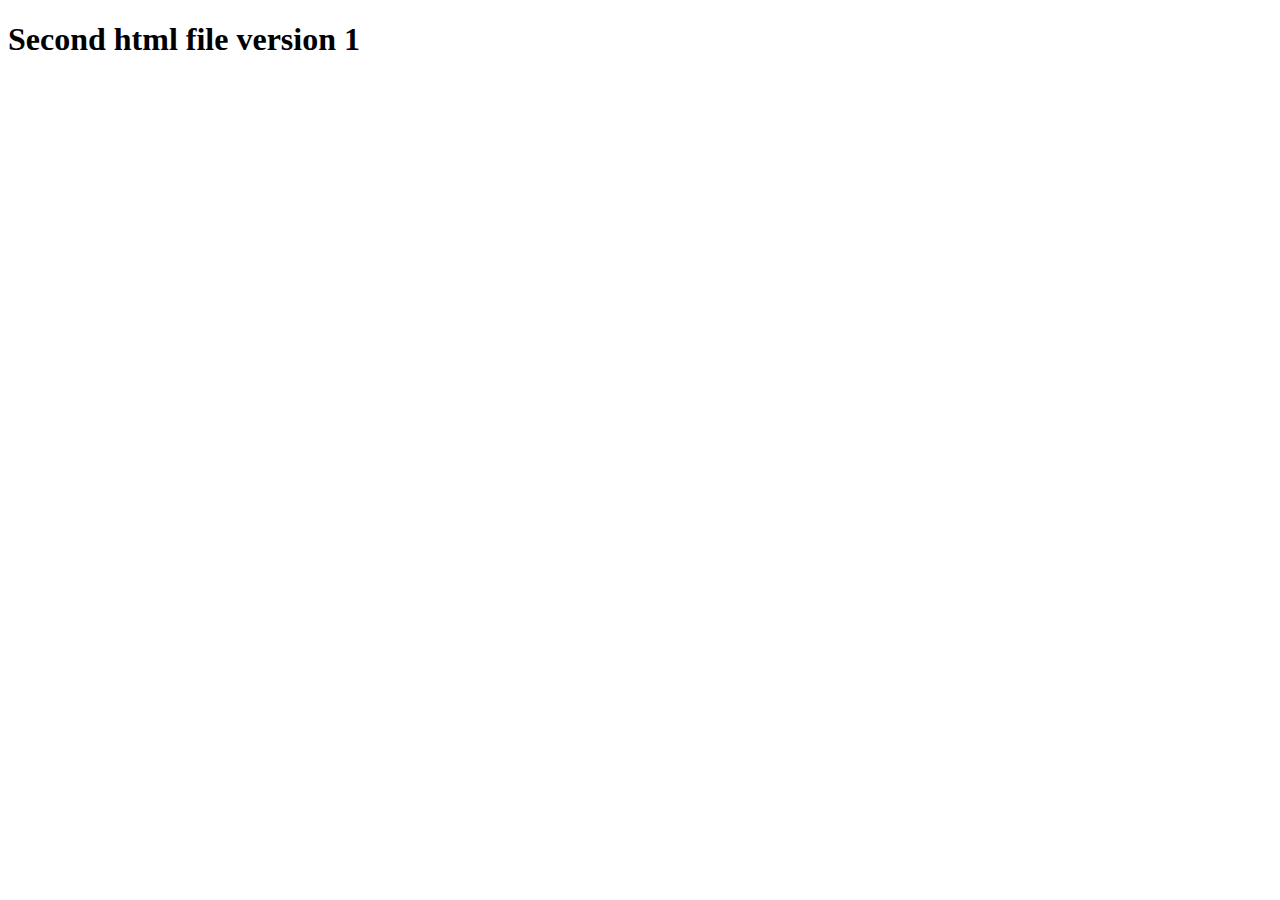
<file: second.html>
<!DOCTYPE html>
<html lang="en">
<head>
    <meta charset="UTF-8">
    <meta name="viewport" content="width=device-width, initial-scale=1.0">
    <title></title>
</head>
<body>
    <h1> Second html file  version 1</h1>
</body>
</html>
</file>
